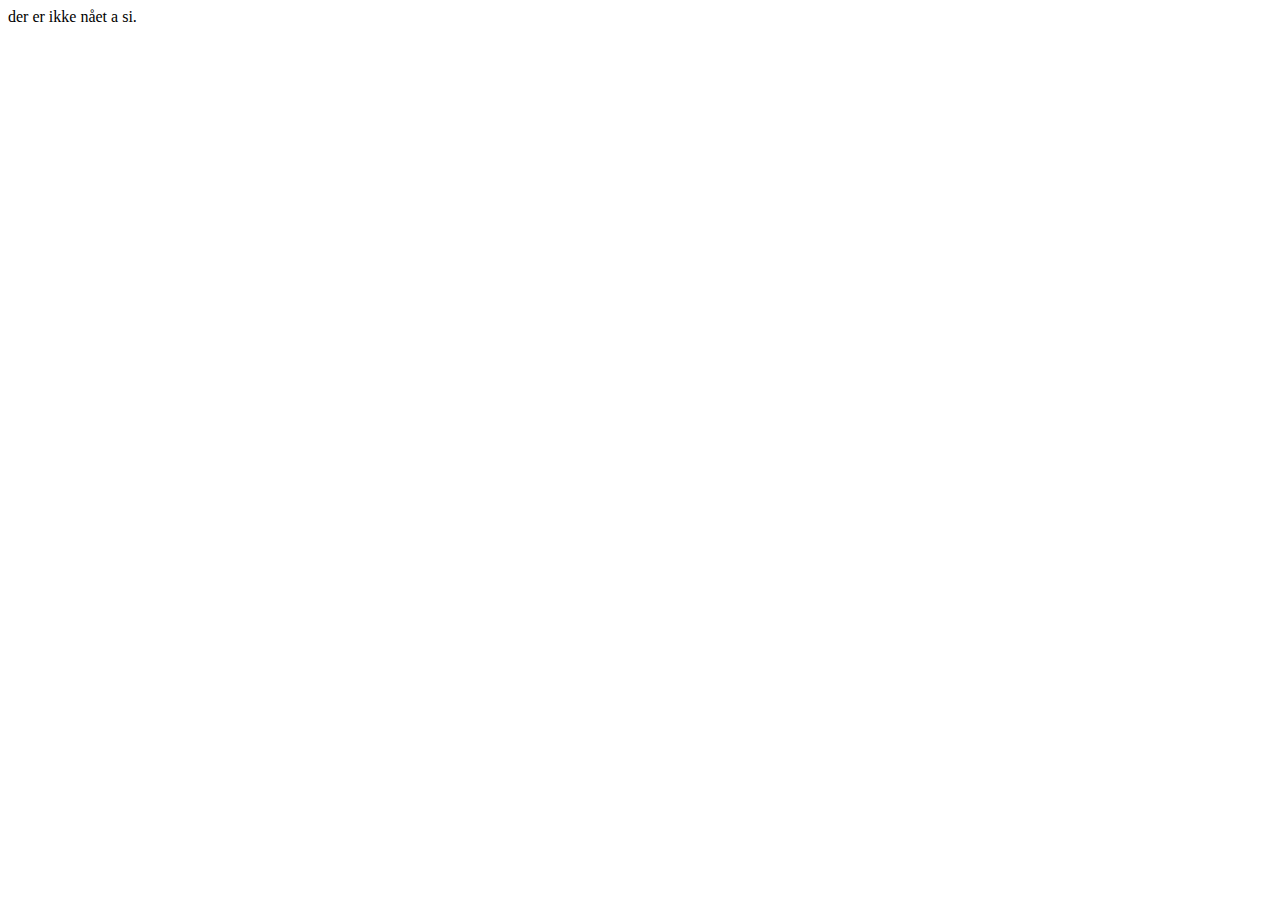
<file: exam_project/src/main/webapp/Feedback.html>
<!DOCTYPE html>
<!--
To change this license header, choose License Headers in Project Properties.
To change this template file, choose Tools | Templates
and open the template in the editor.
-->
<html>
    <head>
        <title>Feedback</title>
        <meta charset="UTF-8">
        <meta name="viewport" content="width=device-width, initial-scale=1.0">
    </head>
    <body>
        <div>
            
            der er ikke nået a si.
            
        </div>
    </body>
</html>
</file>
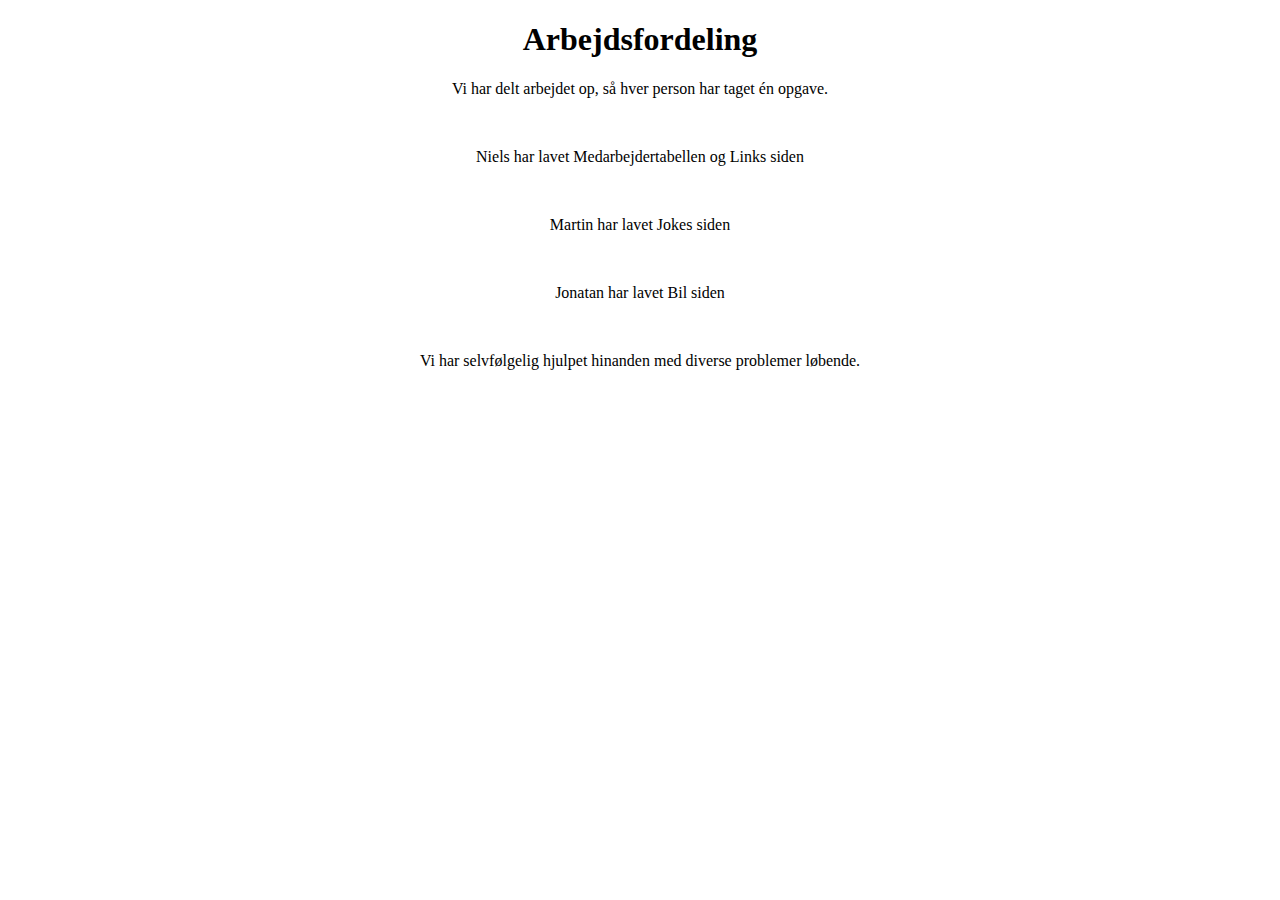
<file: exam_project/src/main/webapp/whatwedundid.html>
<!DOCTYPE html>
<!--
To change this license header, choose License Headers in Project Properties.
To change this template file, choose Tools | Templates
and open the template in the editor.
-->
<html>
    <head>
        <title>Arbejdsfordeling</title>
        <meta charset="UTF-8">
        <meta name="viewport" content="width=device-width, initial-scale=1.0">
    </head>
    <body>
    <center>
        <h1>Arbejdsfordeling</h1>
       
        <p> Vi har delt arbejdet op, så hver person har taget én opgave.</p><br>
        <p>Niels har lavet Medarbejdertabellen og Links siden</p><br>
        <p>Martin har lavet Jokes siden</p><br>
        <p>Jonatan har lavet Bil siden</p><br>
        <p>Vi har selvfølgelig hjulpet hinanden med diverse problemer løbende.</p>  
    </center>
    </body>
</html>
</file>
